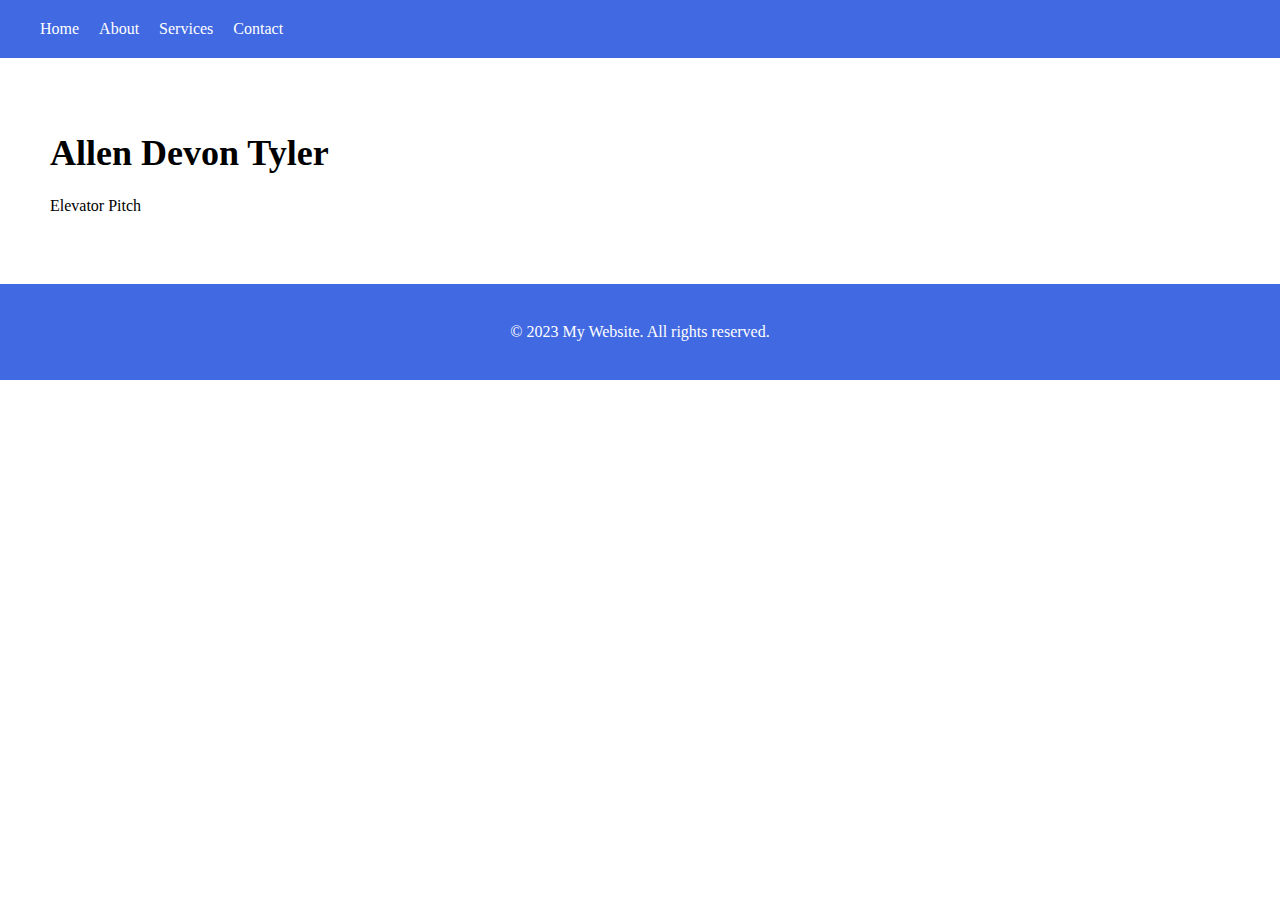
<file: index.html>
<!DOCTYPE html>
<html>
<head>
  <title>Allen Devon Tyler</title>
  <link rel="stylesheet" type="text/css" href="index.css">
</head>
<body>
  <header>
    <nav>
      <ul>
        <li><a href="#">Home</a></li>
        <li><a href="#">About</a></li>
        <li><a href="#">Services</a></li>
        <li><a href="#">Contact</a></li>
      </ul>
    </nav>
  </header>

  <main>
    <h1>Allen Devon Tyler</h1>
    <p>Elevator Pitch</p>
  </main>

  <footer>
    <p>&copy; 2023 My Website. All rights reserved.</p>
  </footer>
</body>
</html>
</file>
<file: index.css>
body {
  margin: 0;
  padding: 0;
}

header {
  background-color: #4169E1;
  color: #fff;
  padding: 20px;
}

nav ul {
  list-style: none;
  margin: 0;
  padding: 0;
  display: flex;
}

nav li {
  margin-left: 20px;
}

nav a {
  color: #fff;
  text-decoration: none;
}

nav a:hover {
  text-decoration: underline;
}

main {
  padding: 50px;
}

h1 {
  font-size: 36px;
  margin-bottom: 20px;
}

p {
  font-size: 16px;
  line-height: 1.5;
}

footer {
  background-color: #4169E1;
  color: #fff;
  text-align: center;
  padding: 20px;
}
</file>
